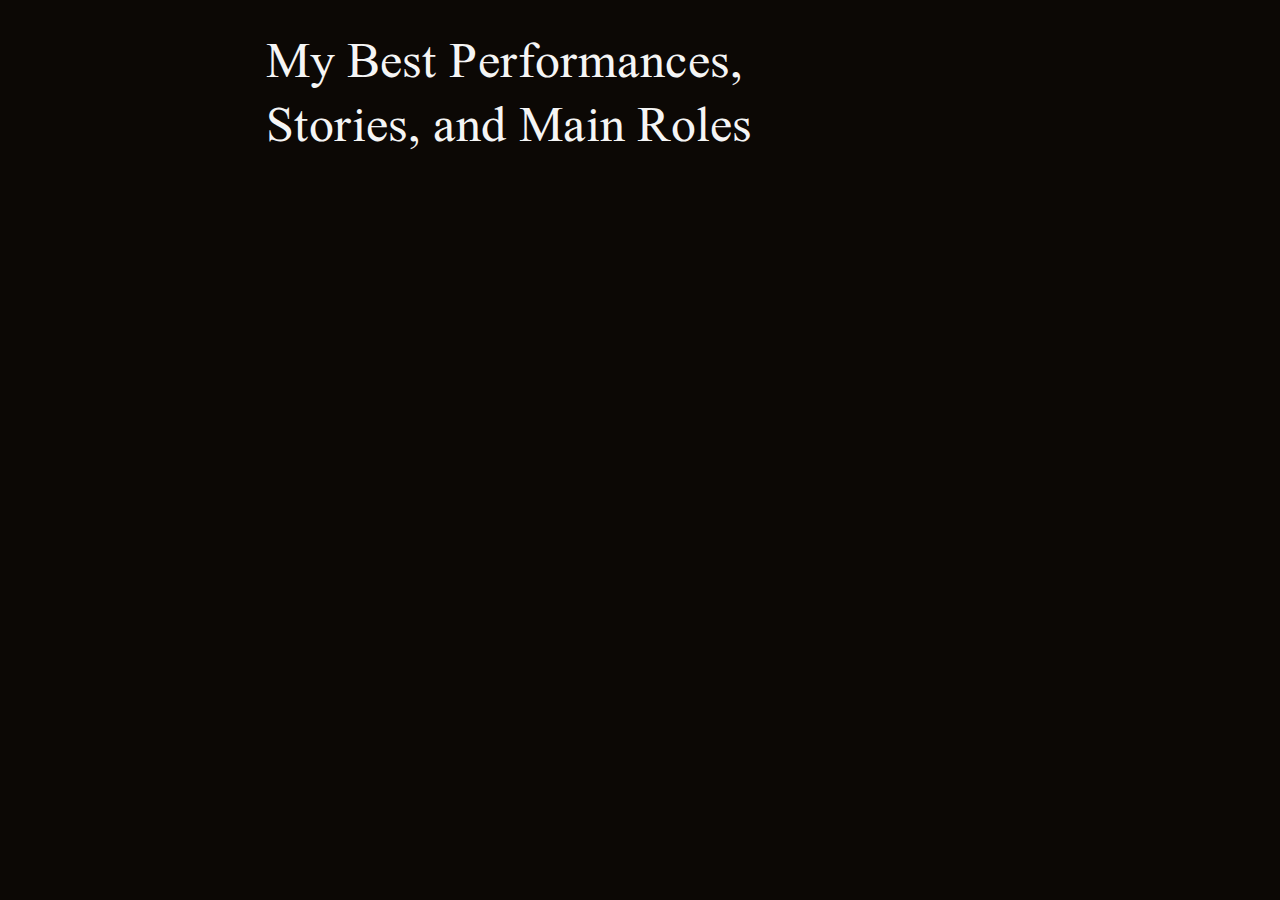
<file: index.html>
<!DOCTYPE html>
<html lang="uk">
  <head>
    <meta charset="UTF-8" />
    <meta name="viewport" content="width=device-width, initial-scale=1.0" />
    <title>Actor Portfolio</title>
    <link rel="stylesheet" href="css/index.css" />
  </head>
  <body>
    
    <header class="site-header">
        <h1 class="title">My Best Performances, <br>Stories, and Main Roles</h1>
        <span class="years"2018-2024></span>
    </header>

    <main class="main-content">
      <section
        data-hx-trigger="load"
        data-hx-swap="outerHTML"
        data-hx-get="partials/index.header-hero.partial.html"
      ></section>

      <section
        data-hx-trigger="load"
        data-hx-swap="outerHTML"
        data-hx-get="partials/index.stats.partial.html"
      ></section>

      <section
       data-hx-trigger="load"
        data-hx-swap="outerHTML"
        data-hx-get="partials/index.contact-info.partial.html"
      ></section>
    </main>

    <footer class="footer">
      <!-- можна додати пізніше -->
    </footer>
  </body>
</html>
</file>
<file: css/index.css>
@import "global.css";
@import "index.header-hero.partial.css";
@import "index.stats.partial.css";
@import "index.contact-info.partial.css";
</file>
